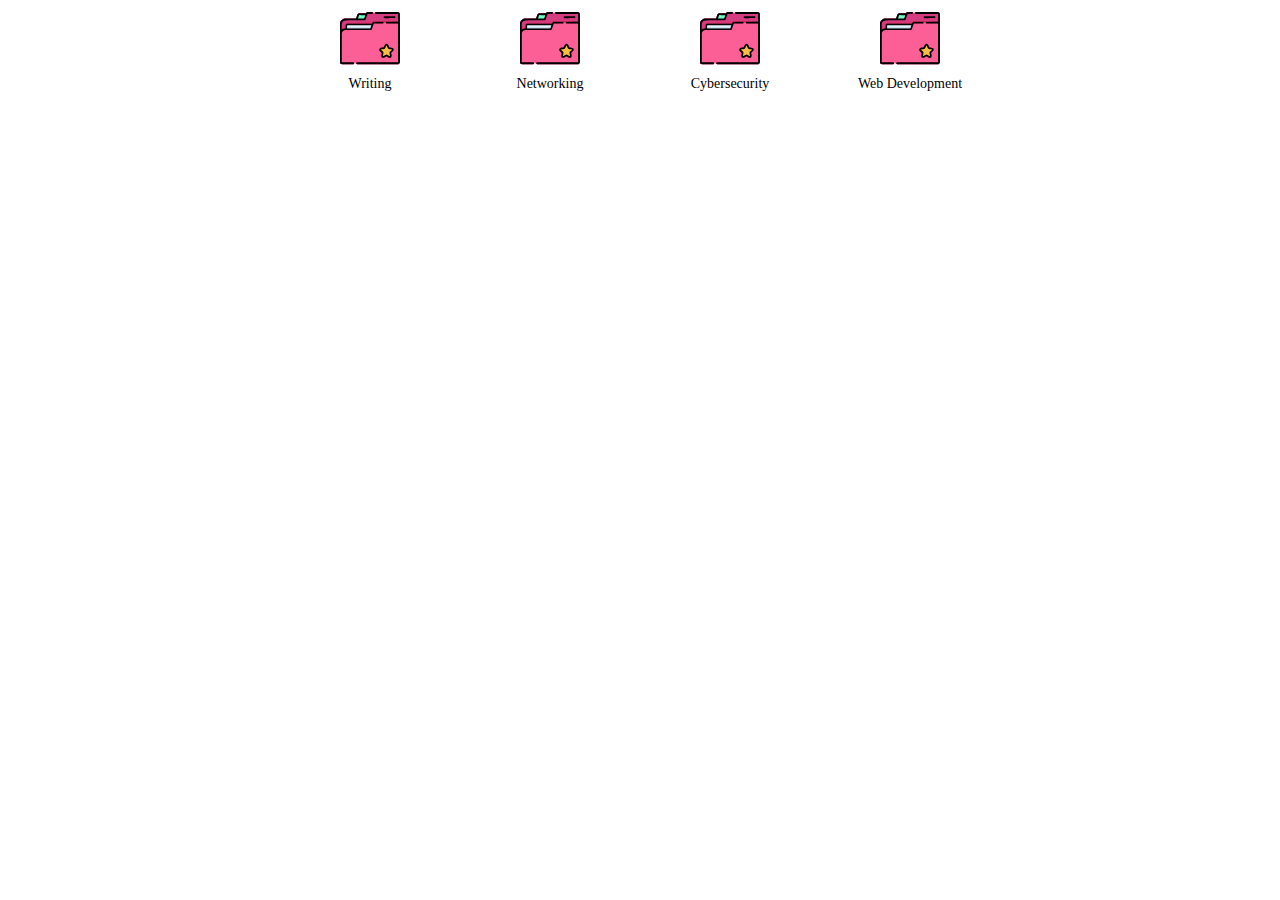
<file: index.html>
<!DOCTYPE html>
<html lang="en">
<head>
  <meta charset="UTF-8">
  <title>Portfolio</title>
  <link rel="stylesheet" href="styles/styles.css">
</head>
<body>
  <div class="folders">
    <a class="folder-card" href="pages/writing.html">
      <img src="icons/folder.svg" alt="Folder icon">
      <span class="label">Writing</span>
    </a>

    <a class="folder-card" href="pages/networking.html">
      <img src="icons/folder.svg" alt="Folder icon">
      <span class="label">Networking</span>
    </a>

    <a class="folder-card" href="pages/cybersecurity.html">
      <img src="icons/folder.svg" alt="Folder icon">
      <span class="label">Cybersecurity</span>
    </a>

    <a class="folder-card" href="pages/webdev.html">
      <img src="icons/folder.svg" alt="Folder icon">
      <span class="label">Web Development</span>
    </a>
  </div>
</body>
</html>
</file>
<file: styles/styles.css>
/* Parent container holding all folders in one row */
.folders {
  display: flex;
  justify-content: center;  /* centers the row horizontally */
  gap: 40px;                /* space between items */
}

/* Each icon+label group (same size for all) */
.folder-card {
  width: 140px;             /* make all cards the same width */
  display: flex;
  flex-direction: column;
  align-items: center;
  text-decoration: none;    /* remove underline on links */
  color: inherit;           /* keep page text color */
}

/* Folder icon */
.folder-card img {
  width: 60px;
  height: 60px;
  display: block;
}

/* Label under the icon */
.folder-card .label {
  margin-top: 8px;
  font-size: 14px;
  text-align: center;
}
</file>
